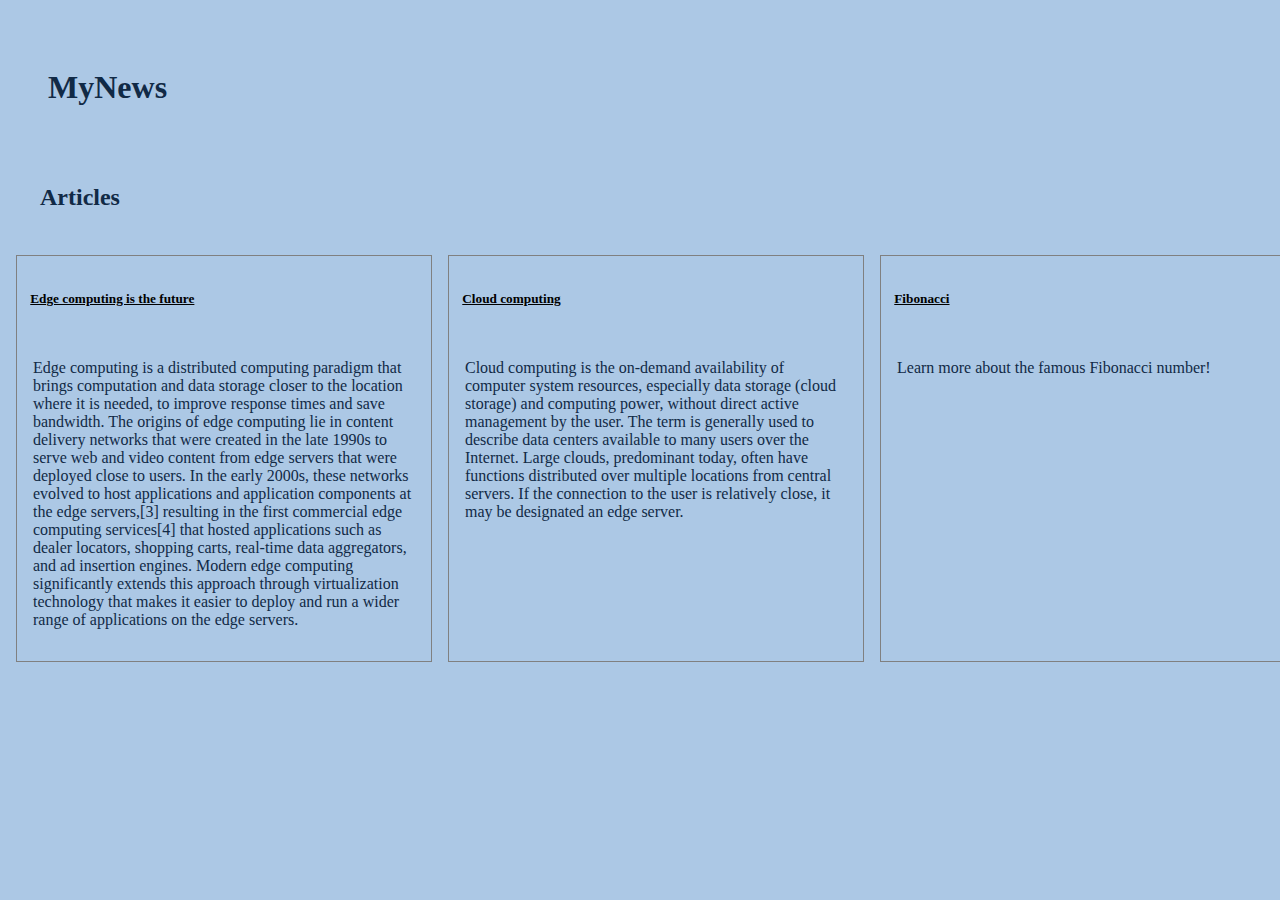
<file: challenge-l2-mayasaffron-master/challenge-l2-mayasaffron-master/index.html>
<!DOCTYPE html>
<html lang="en">
  <head>
    <meta charset="UTF-8" />
    <meta name="viewport" content="width=device-width, initial-scale=1.0" />
    <title>MyNews Homepage</title>
    <link href="style/main.css" rel="stylesheet" />
  </head>
  <body>
    <script>
      !function(n,e,o,r,i){if(!e){e=e||{},window.permutive=e,e.q=[],e.config=i||{},e.config.projectId=o,e.config.apiKey=r,e.config.environment=e.config.environment||"production";for(var t=["addon","identify","track","trigger","query","segment","segments","ready","on","once","user","consent"],c=0;c<t.length;c++){var f=t[c];e[f]=function(n){return function(){var o=Array.prototype.slice.call(arguments,0);e.q.push({functionName:n,arguments:o})}}(f)}}}(document,window.permutive,"<fff0dd2e-b592-46ad-bf99-c9bd1a6cad0f>","<API_KEY>",{});
      permutive.addon("web", {
        page: {
          type: 'homepage'
        }

      });
      </script>
      <script src="https://cdn.permutive.app/fff0dd2e-b592-46ad-bf99-c9bd1a6cad0f-web.js"></script>
    <h1>MyNews</h1>
    <h2>Articles</h2>
    <div class="articles">
      <div id="article">
        <h5><a href="articles/edge.html">Edge computing is the future</a></h5>
        <p>
          Edge computing is a distributed computing paradigm that brings
          computation and data storage closer to the location where it is
          needed, to improve response times and save bandwidth. The origins of
          edge computing lie in content delivery networks that were created in
          the late 1990s to serve web and video content from edge servers that
          were deployed close to users. In the early 2000s, these networks
          evolved to host applications and application components at the edge
          servers,[3] resulting in the first commercial edge computing
          services[4] that hosted applications such as dealer locators, shopping
          carts, real-time data aggregators, and ad insertion engines. Modern
          edge computing significantly extends this approach through
          virtualization technology that makes it easier to deploy and run a
          wider range of applications on the edge servers.
        </p>
      </div>
      <div id="article">
        <h5><a href="articles/cloud.html">Cloud computing</a></h5>
        <p>
          Cloud computing is the on-demand availability of computer system
          resources, especially data storage (cloud storage) and computing
          power, without direct active management by the user. The term is
          generally used to describe data centers available to many users over
          the Internet. Large clouds, predominant today, often have functions
          distributed over multiple locations from central servers. If the
          connection to the user is relatively close, it may be designated an
          edge server.
        </p>
      </div>
      <div id="article">
        <h5><a href="articles/sections/fib.html">Fibonacci</a></h5>
        <p>Learn more about the famous Fibonacci number!</p>
      </div>
    </div>
  </div>
  </body>
</html>
</file>
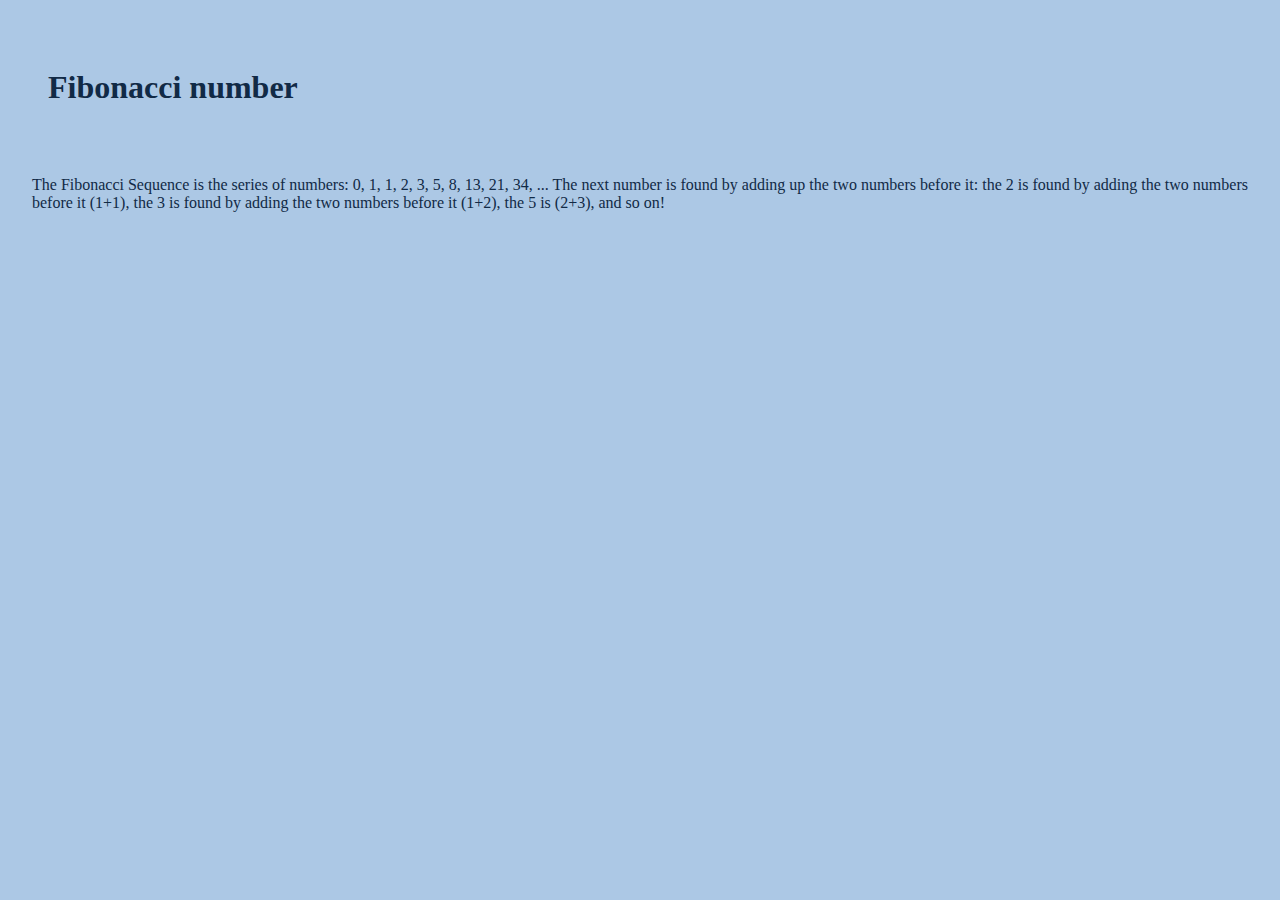
<file: challenge-l2-mayasaffron-master/challenge-l2-mayasaffron-master/articles/sections/fib.html>
<!DOCTYPE html>
<html lang="en">
  <head>
    <meta charset="UTF-8" />
    <meta name="viewport" content="width=device-width, initial-scale=1.0" />
    <link href="../../style/main.css" rel="stylesheet" />
    <title>Fibonacci</title>
  <body>
    <h1>Fibonacci number</h1>
    <p>The Fibonacci Sequence is the series of numbers:

      0, 1, 1, 2, 3, 5, 8, 13, 21, 34, ...
      
      The next number is found by adding up the two numbers before it:
      
      the 2 is found by adding the two numbers before it (1+1),
      the 3 is found by adding the two numbers before it (1+2),
      the 5 is (2+3),
      and so on!
  </body>
</html>
</file>
<file: challenge-l2-mayasaffron-master/challenge-l2-mayasaffron-master/style/main.css>
body {
  width: 100%;
  margin: 0;
  background-color: #ACC8E5;
  color: #112A46;
  padding: 1em;
}
p, h1, h2, h5{
  padding: 1em;
}

.articles {
  display: flex;
  column-gap: 1em;
}

.articles #article {
  border: 1px solid grey;
  width: 40%;
}

h5,
a {
  color: black;
}
</file>
